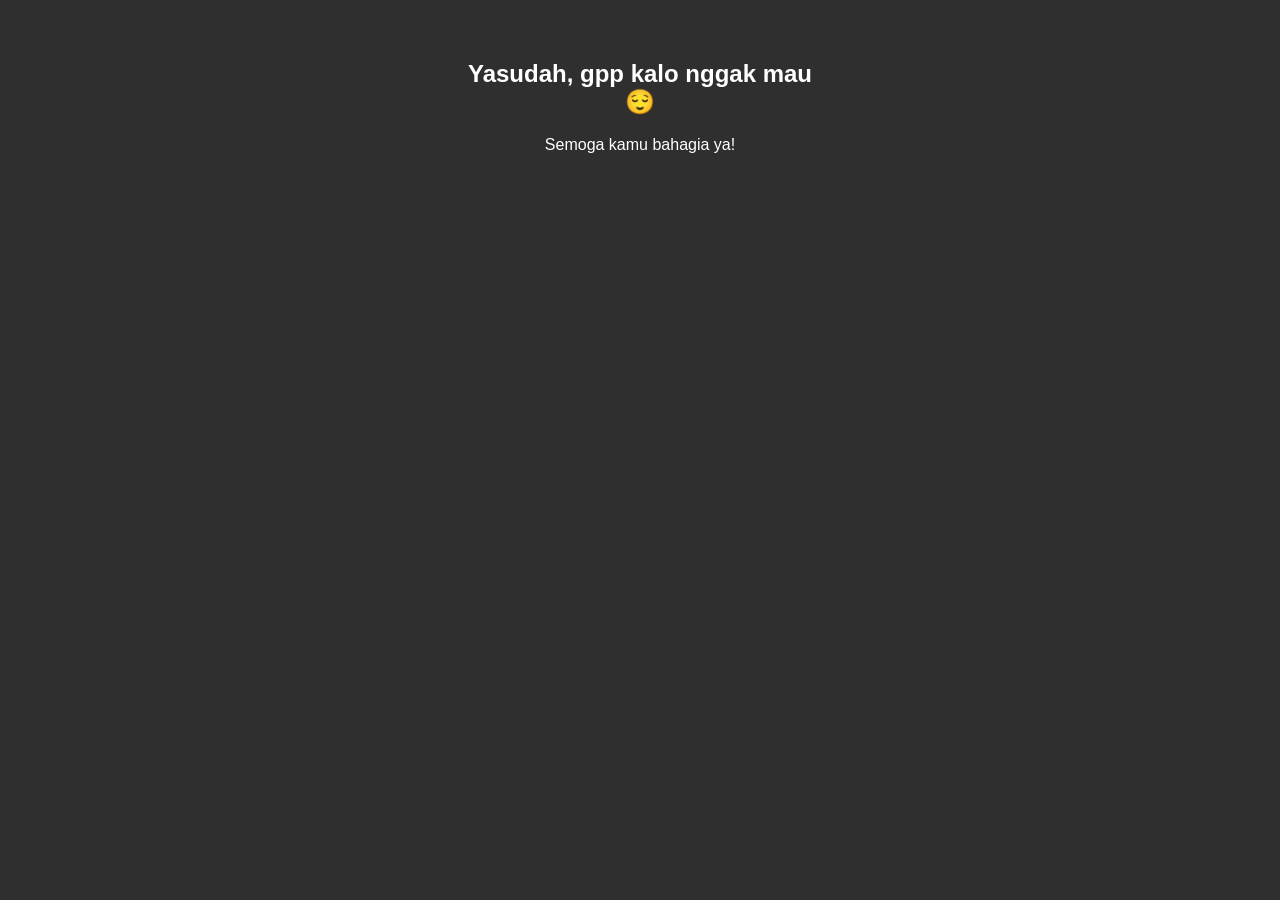
<file: gpp.html>
<!DOCTYPE html>
<html>
<head>
  <title>Gak Mau Ya?</title>
  <meta name="viewport" content="width=device-width, initial-scale=1.0">
  <link rel="stylesheet" href="style.css">
  <style>
    body {
      background-color: #2f2f2f;
      color: white;
    }
  </style>
</head>
<body>
  <div class="container">
    <h2>Yasudah, gpp kalo nggak mau 😌</h2>
    <p>Semoga kamu bahagia ya!</p>
  </div>
</body>
</html>
</file>
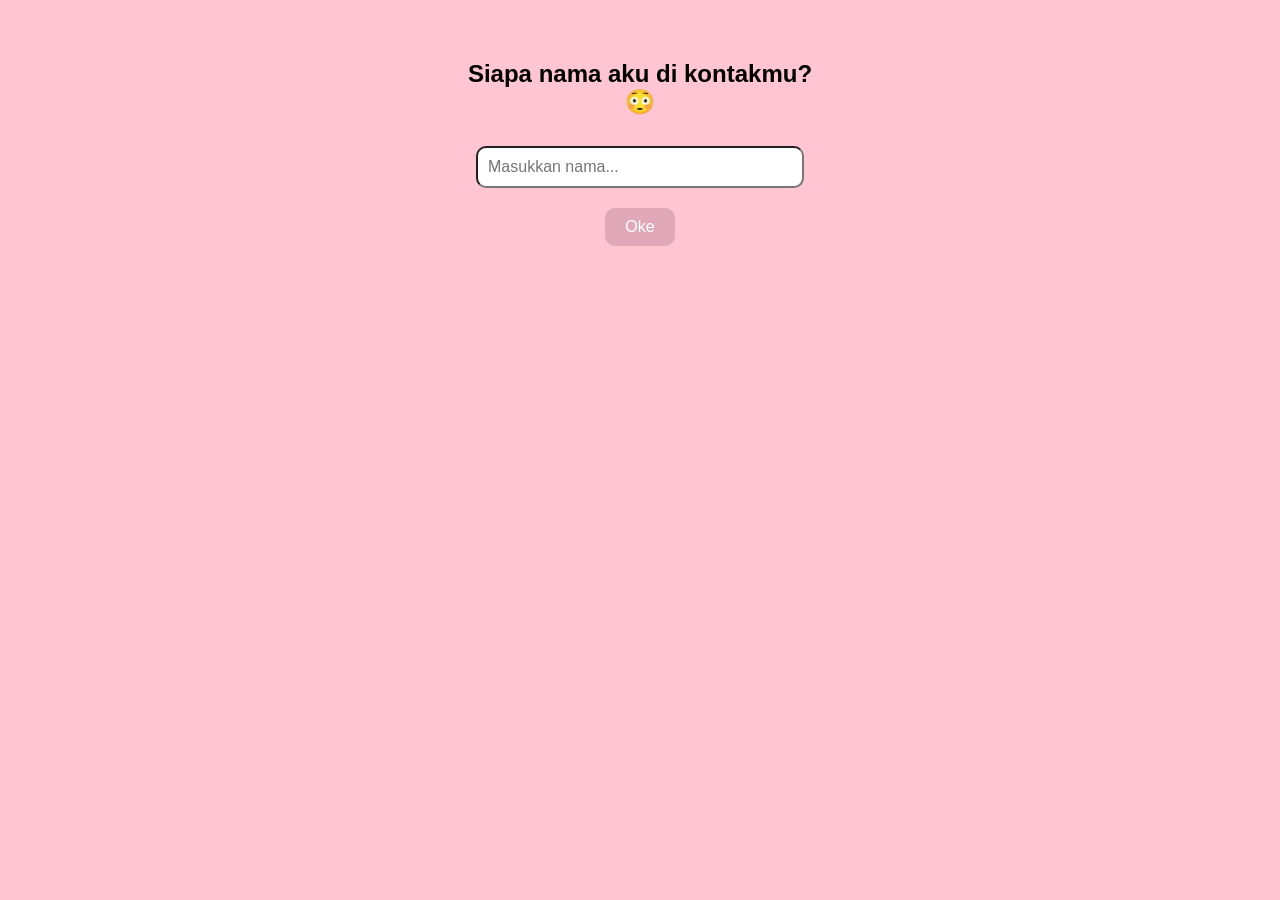
<file: nama.html>
<!DOCTYPE html>
<html>
<head>
  <title>Nama Kontak</title>
  <meta name="viewport" content="width=device-width, initial-scale=1.0">
  <link rel="stylesheet" href="style.css">
</head>
<body>
  <div class="container">
    <h2>Siapa nama aku di kontakmu? 😳</h2>
    <input type="text" id="namaKontak" placeholder="Masukkan nama..." oninput="toggleButton()" />
    <button id="submitBtn" onclick="submitNama()" disabled>Oke</button>
  </div>
  <script src="script.js"></script>
</body>
</html>
</file>
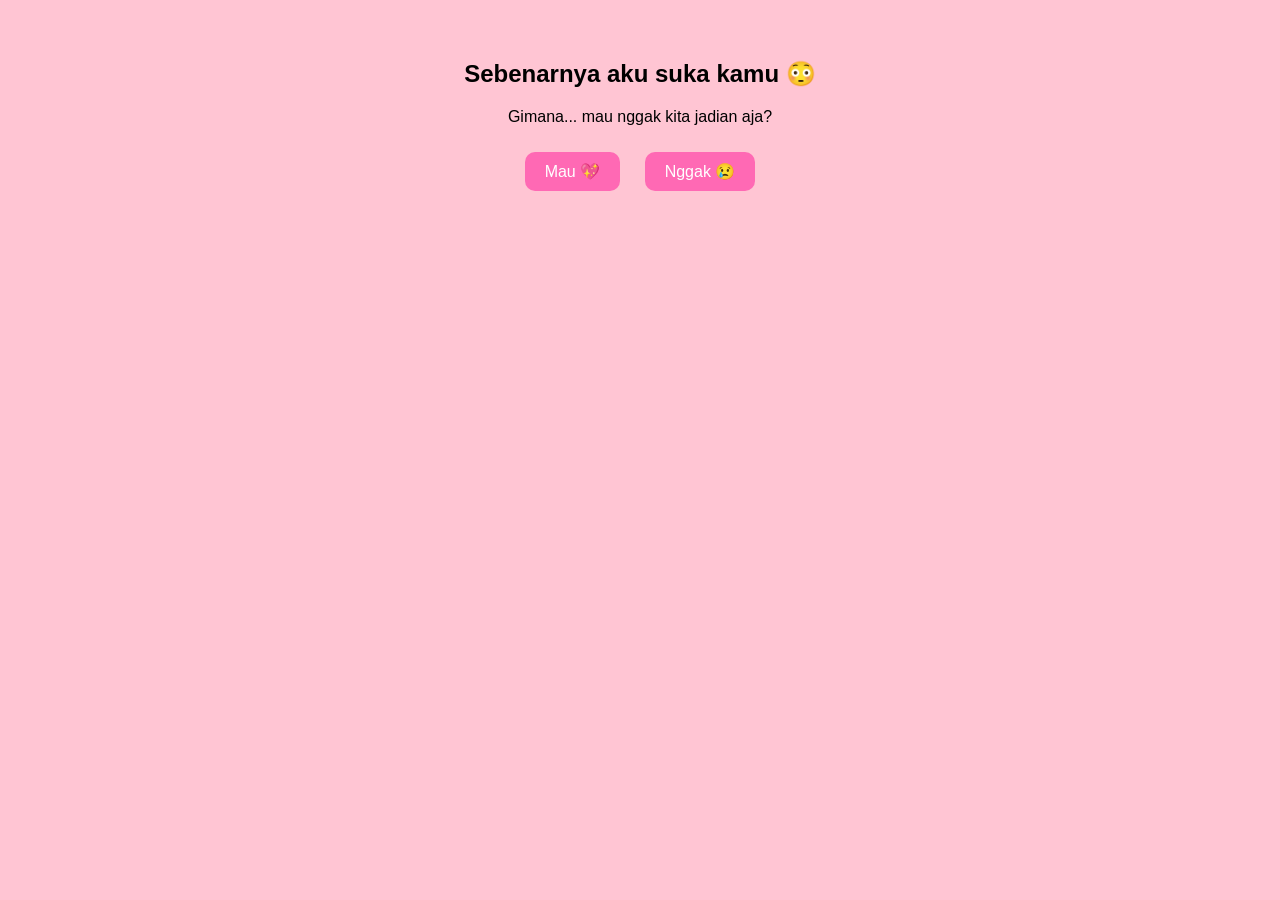
<file: perasaan.html>
<!DOCTYPE html>
<html>
<head>
  <title>Perasaanku</title>
  <meta name="viewport" content="width=device-width, initial-scale=1.0">
  <link rel="stylesheet" href="style.css">
</head>
<body>
  <div class="container">
    <h2>Sebenarnya aku suka kamu 😳</h2>
    <p>Gimana... mau nggak kita jadian aja?</p>
    <button onclick="submitJawaban('Mau')">Mau 💖</button>
    <button onclick="submitJawaban('Nggak')">Nggak 😢</button>
  </div>
  <script src="script.js"></script>
</body>
</html>
</file>
<file: style.css>
body {
  font-family: Arial, sans-serif;
  text-align: center;
  padding: 30px;
  background-color: #FFC5D3;
  margin: 0;
}

.container {
  max-width: 400px;
  margin: auto;
  padding: 10px;
  box-sizing: border-box;
}

input {
  padding: 10px;
  margin: 10px;
  width: 80%;
  border-radius: 10px;
  font-size: 16px;
}

button {
  padding: 10px 20px;
  margin: 10px;
  border-radius: 10px;
  background-color: #ff69b4;
  color: white;
  border: none;
  cursor: pointer;
  width: auto;
  font-size: 16px;
  transition: background-color 0.3s ease, transform 0.2s ease;
}

button:disabled {
  background-color: #e0a8b9;
  cursor: not-allowed;
  transform: scale(1);
}

button:hover:not(:disabled) {
  background-color: #ff1493;
  transform: scale(1.05);
}

button:active:not(:disabled) {
  transform: scale(0.97);
}

img {
  max-width: 100%;
  height: auto;
}
</file>
